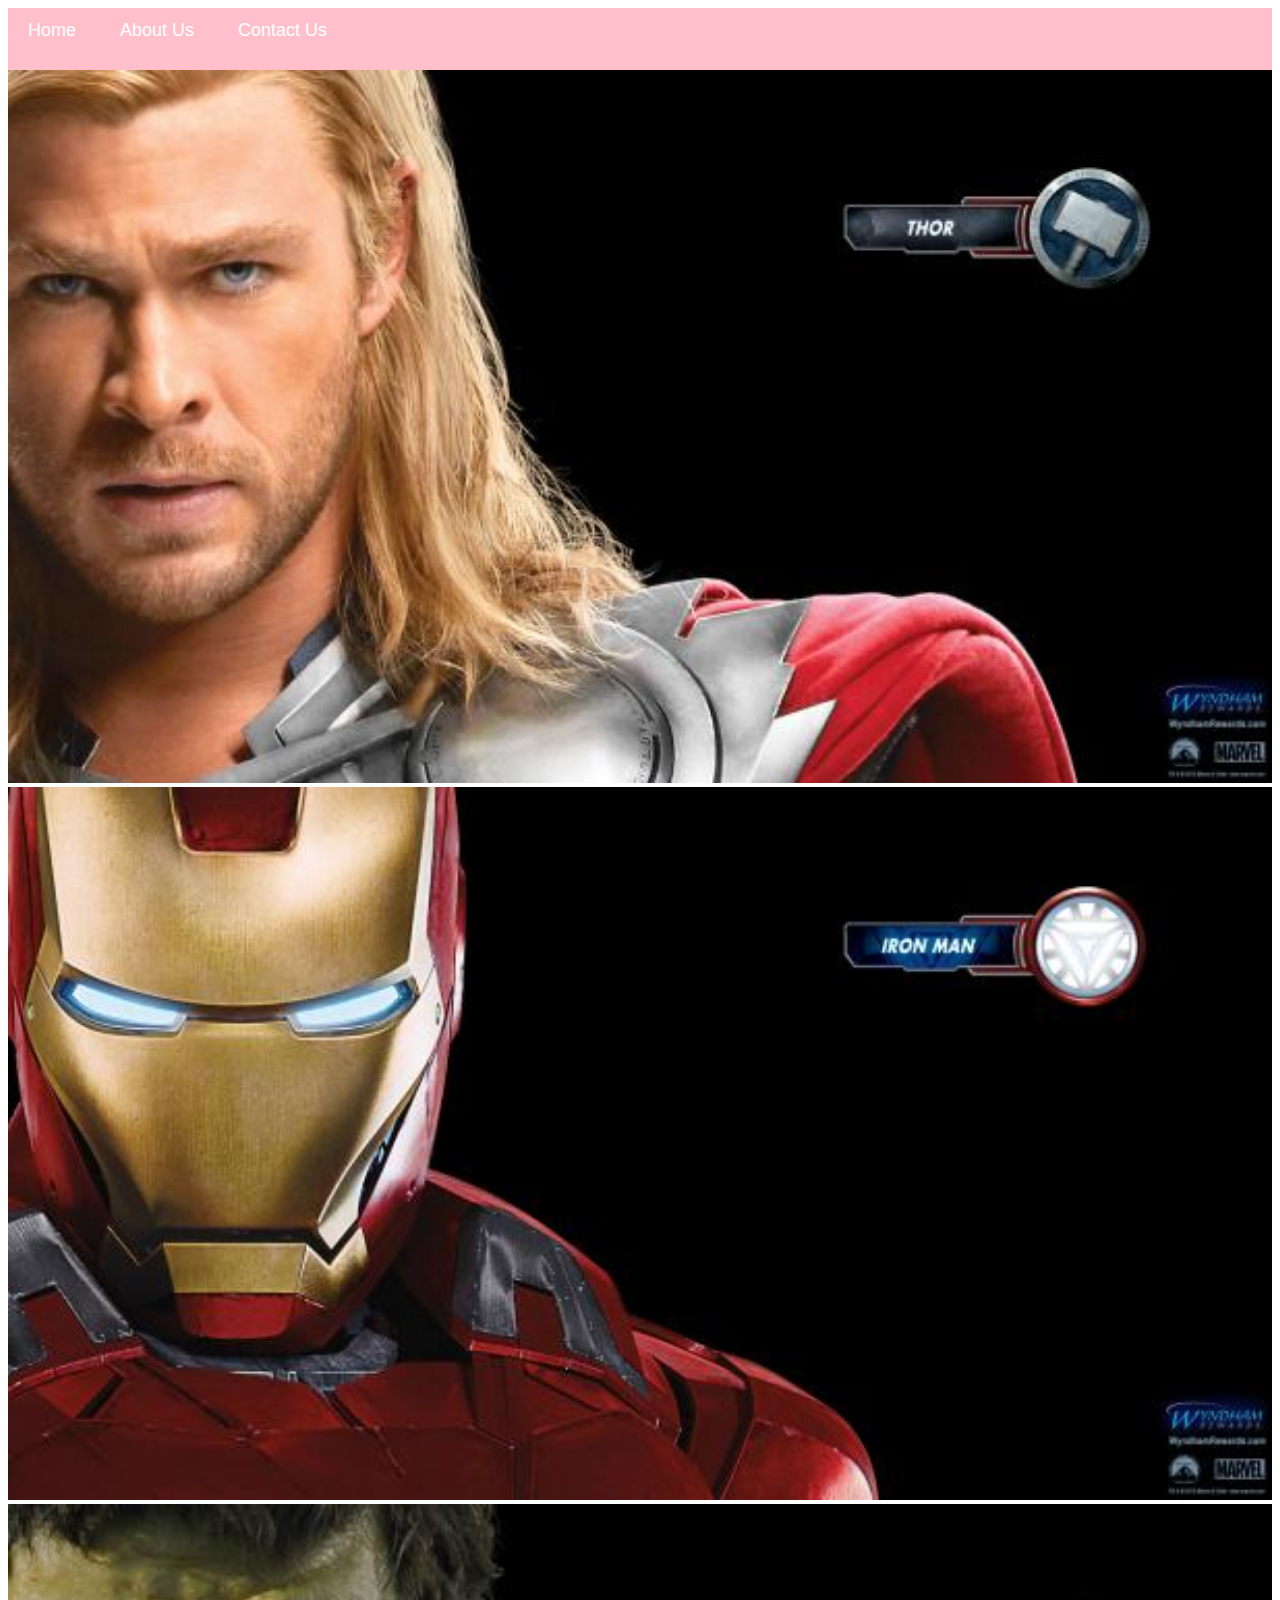
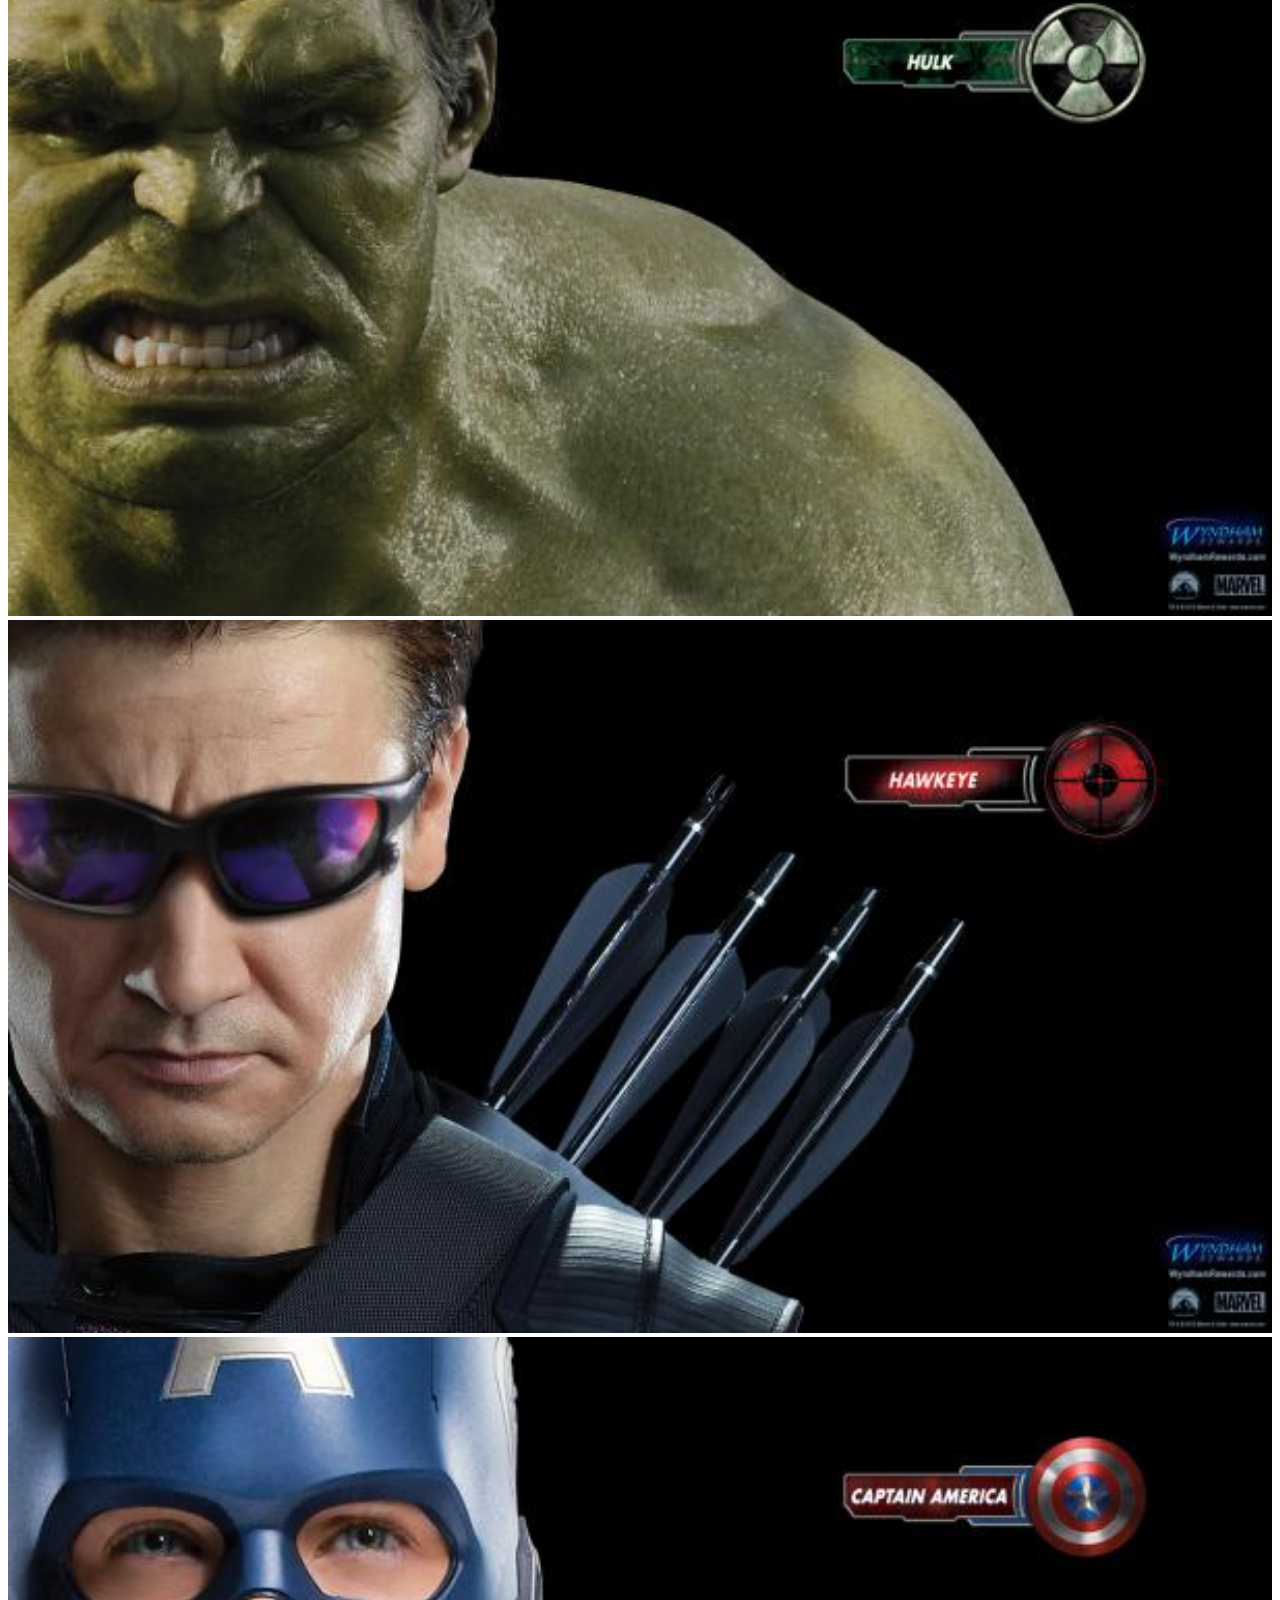
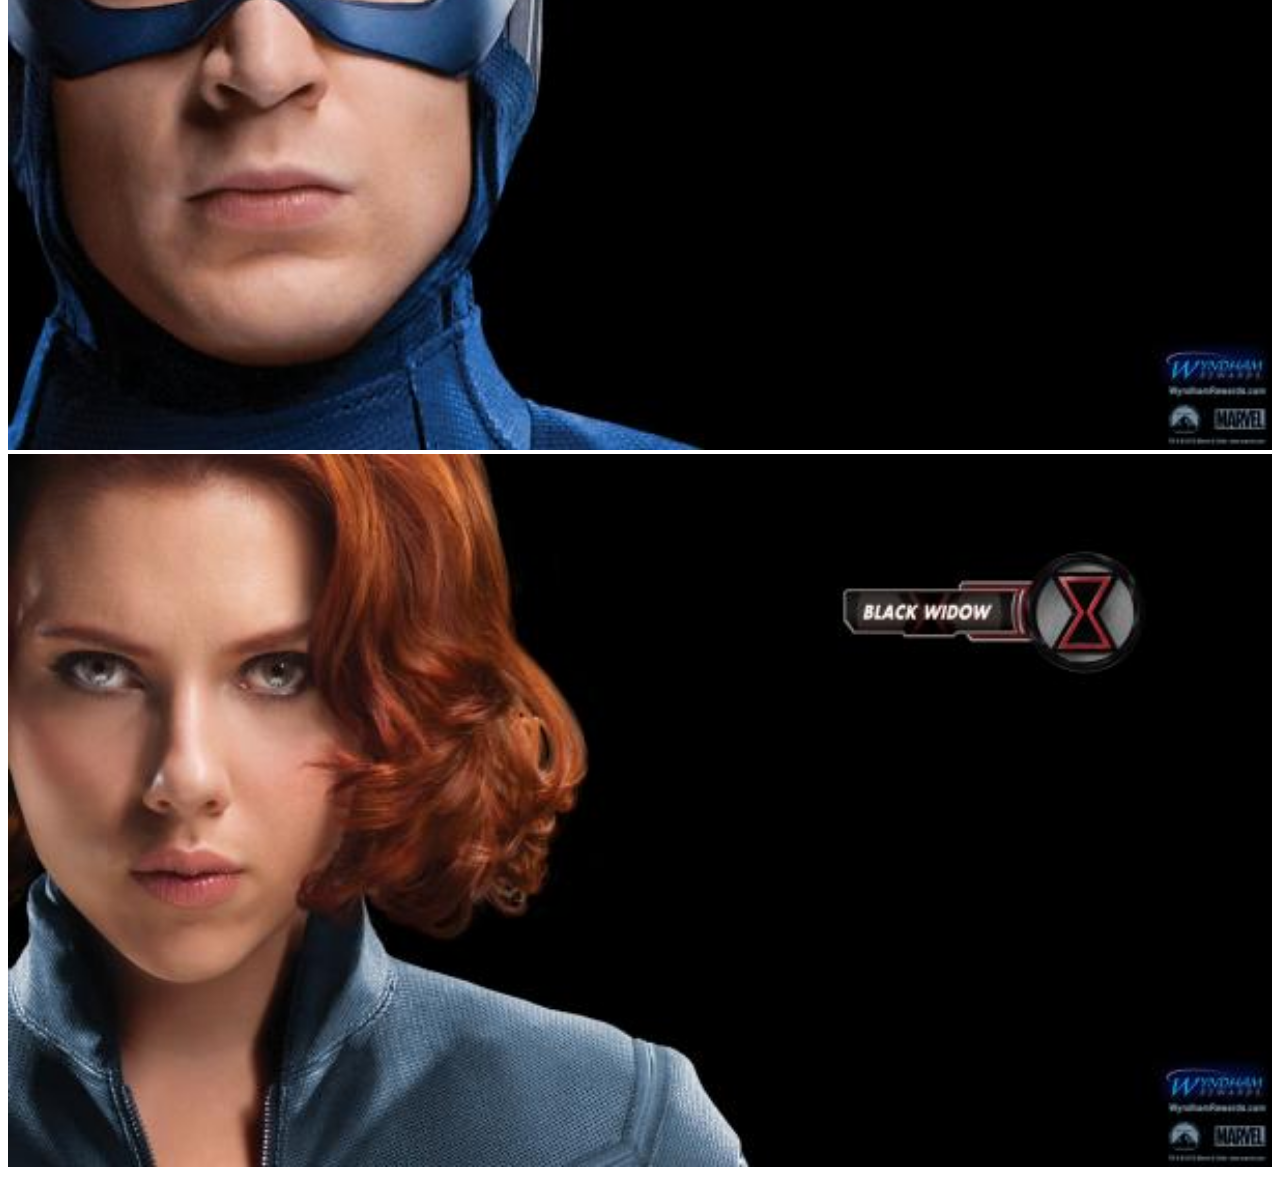
<file: index.html>
<!DOCTYPE html>
<html>
    <head>
        <link rel="stylesheet" href="style.css">
    </head>
        <body>
            <div id="menu">
            <a href="index.html">Home</a>
            <a href="about.html">About Us</a>
            <a href="contact.html">Contact Us</a>
            </div>
            <div class="gallery">
                <a href="avenger_1.html"><img src="images/avengers_01.jpg"/></a>
                <a href="avenger_2.html"><img src="images/avengers_02.jpg"/></a>
                <a href="avenger_3.html"><img src="images/avengers_03.jpg"/></a>
                <a href="avenger_4.html"><img src="images/avengers_04.jpg"/></a>
                <a href="avenger_5.html"><img src="images/avengers_05.jpg"/></a>
                <a href="avenger_6.html"><img src="images/avengers_06.jpg"/></a>
            </div>          
        </body>
</html>
</file>
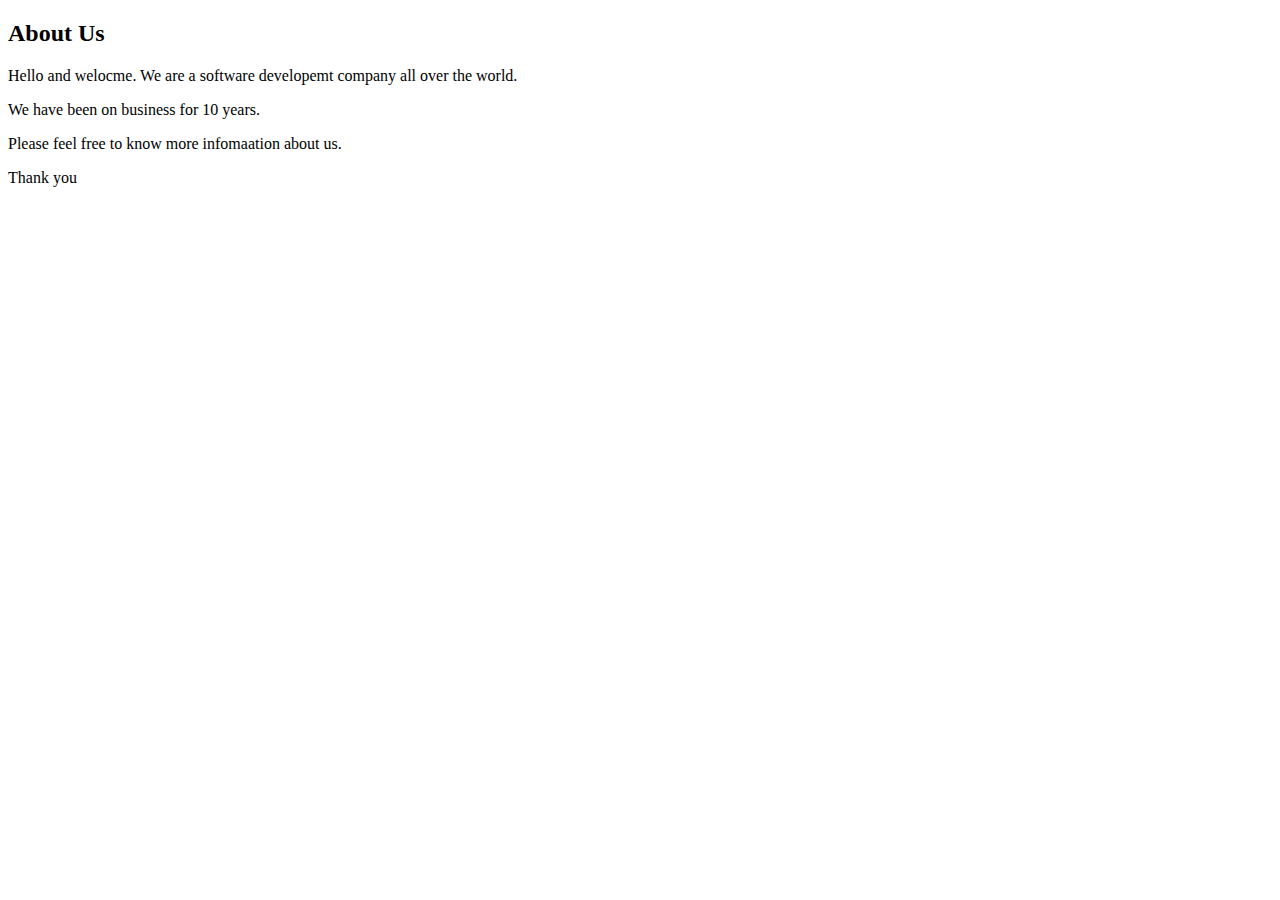
<file: about.html>
<!DOCTYPE html>
<html>
    <head>
        <link rel="stylesheet" href="style.css">
    </head>
        <body>
            <h2>
                About Us  
            </h2>
            <p>Hello and welocme. We are a software developemt company all over the world.</p>
            <p>We have been on business for 10 years.</p>
            <p>Please feel free to know more infomaation about us.</p>
            <p> Thank you</p>
        </body>
</html>
</file>
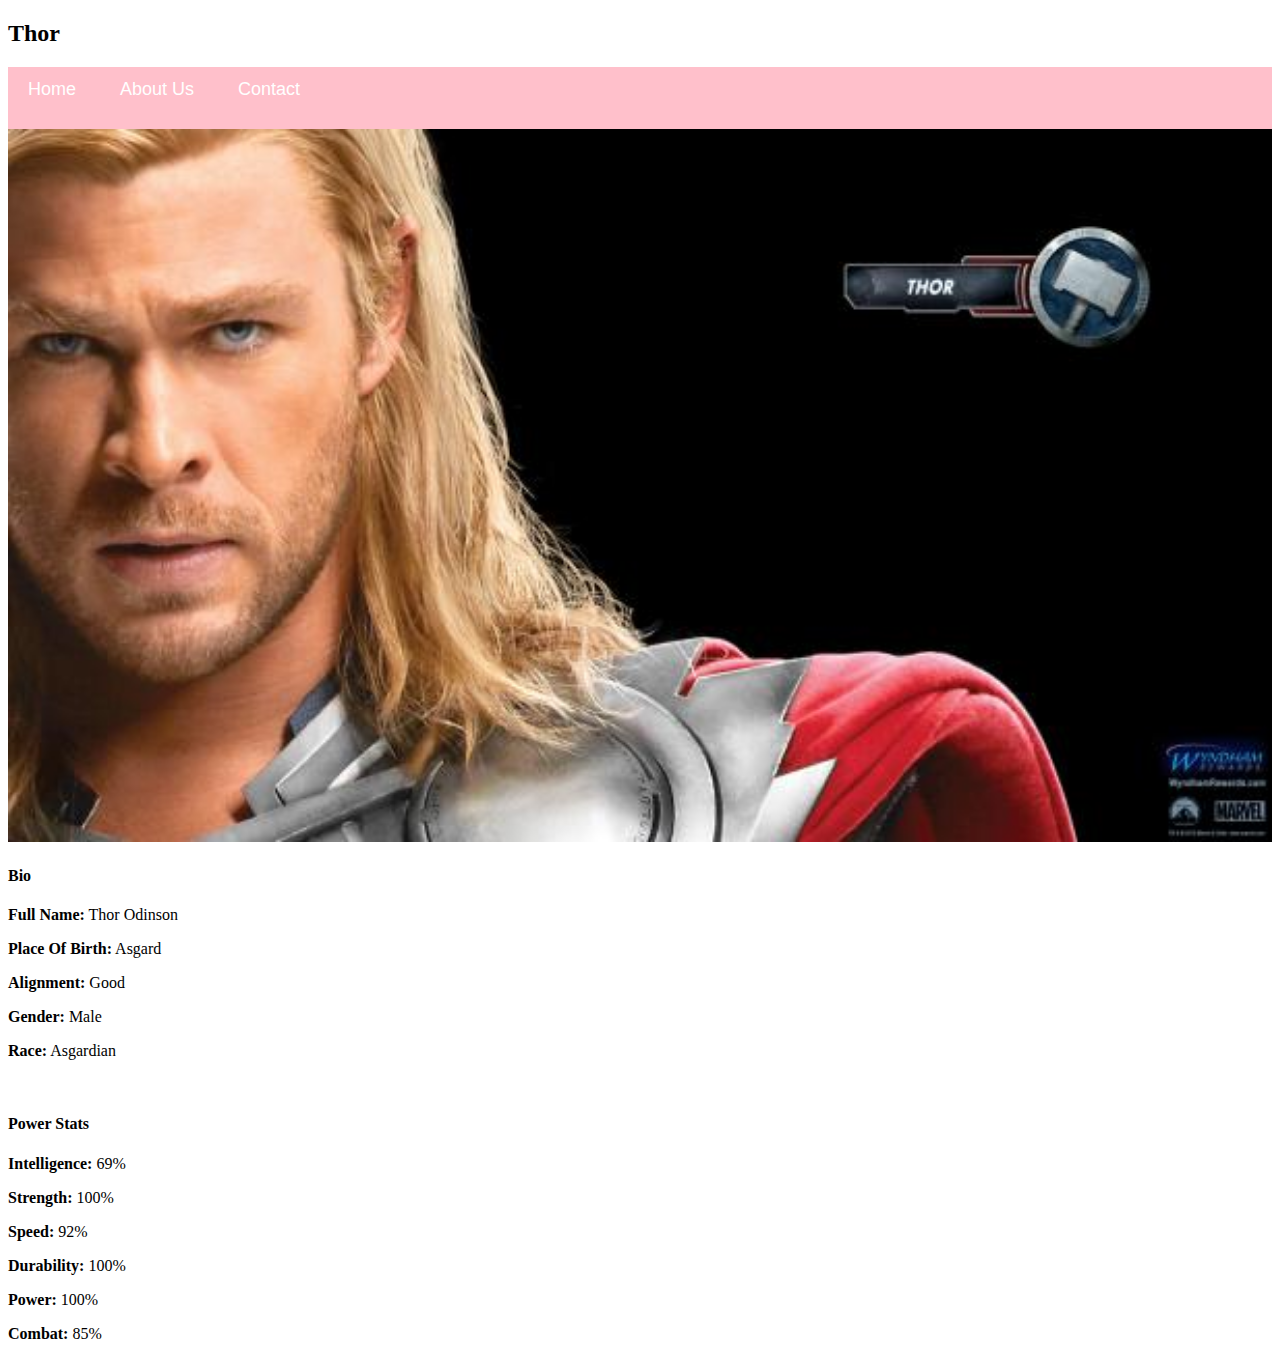
<file: avenger_1.html>
<!DOCTYPE html>
<html>
    <head>
        <link rel="stylesheet" href="style.css">
    </head>
        <body>
            <h2>
                Thor  
            </h2>
             <div id="menu">
            <a href="index.html">Home</a>
            <a href="about.html">About Us</a>
            <a href="contact.html">Contact</a>
            </div>
            <div class="gallery">
                <img src="images/avengers_01.jpg"/>
            </div>
            <h4>Bio</h4>
            <p><b>Full Name:</b> Thor Odinson</p>
            <p><b>Place Of Birth:</b> Asgard</p>
            <p><b>Alignment:</b> Good</p>
            <p><b>Gender:</b> Male</p>
            <p><b>Race:</b> Asgardian</p>
            <br/>
            <h4>Power Stats</h4>
            <p><b>Intelligence:</b> 69%</p>
            <p><b>Strength:</b> 100%</p>
            <p><b>Speed:</b> 92%</p>
            <p><b>Durability:</b> 100%</p>
            <p><b>Power:</b> 100%</p>
            <p><b>Combat:</b> 85%</p>
        </body>
</html>
</file>
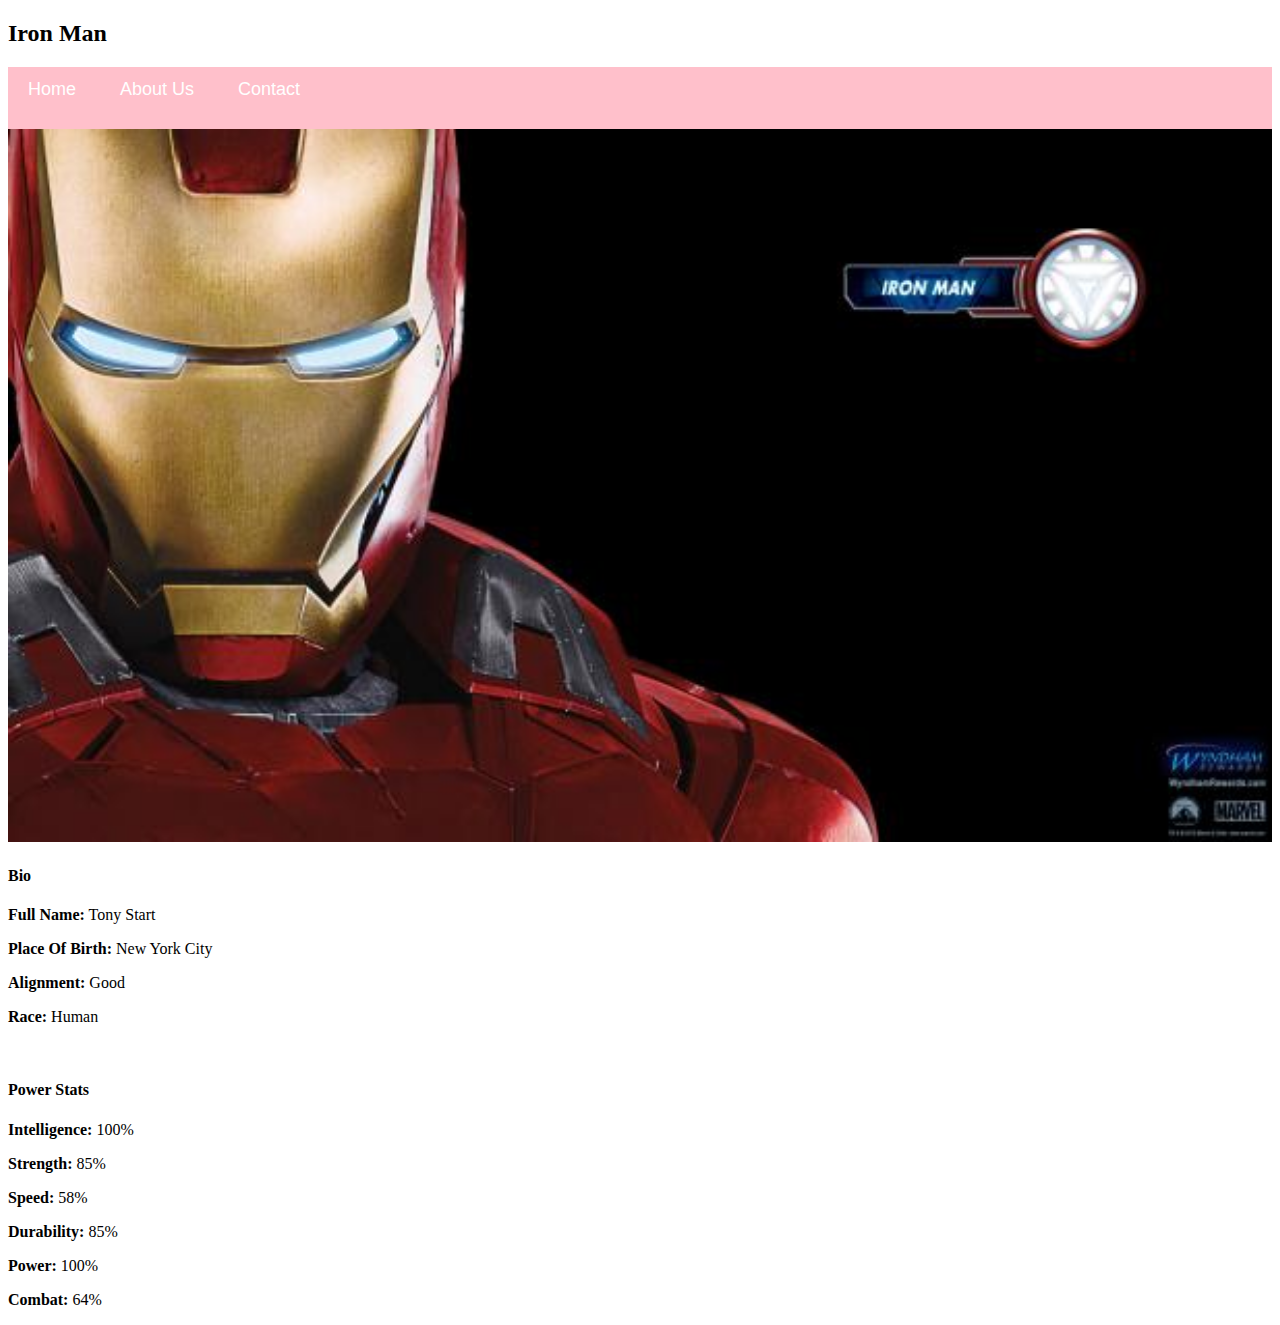
<file: avenger_2.html>
<!DOCTYPE html>
<html>
    <head>
        <link rel="stylesheet" href="style.css">
    </head>
        <body>
            <h2>
                Iron Man 
            </h2>
             <div id="menu">
            <a href="index.html">Home</a>
            <a href="about.html">About Us</a>
            <a href="contact.html">Contact</a>
            </div>
            <div class="gallery">
                <img src="images/avengers_02.jpg"/>
            </div>
            <h4>Bio</h4>
            <p><b>Full Name:</b> Tony Start</p>
            <p><b>Place Of Birth:</b> New York City</p>
            <p><b>Alignment:</b> Good</p>
            <p><b>Race:</b> Human</p>
            <br/>
            <h4>Power Stats</h4>
            <p><b>Intelligence:</b> 100%</p>
            <p><b>Strength:</b> 85%</p>
            <p><b>Speed:</b> 58%</p>
            <p><b>Durability:</b> 85%</p>
            <p><b>Power:</b> 100%</p>
            <p><b>Combat:</b> 64%</p>
        </body>
</html>
</file>
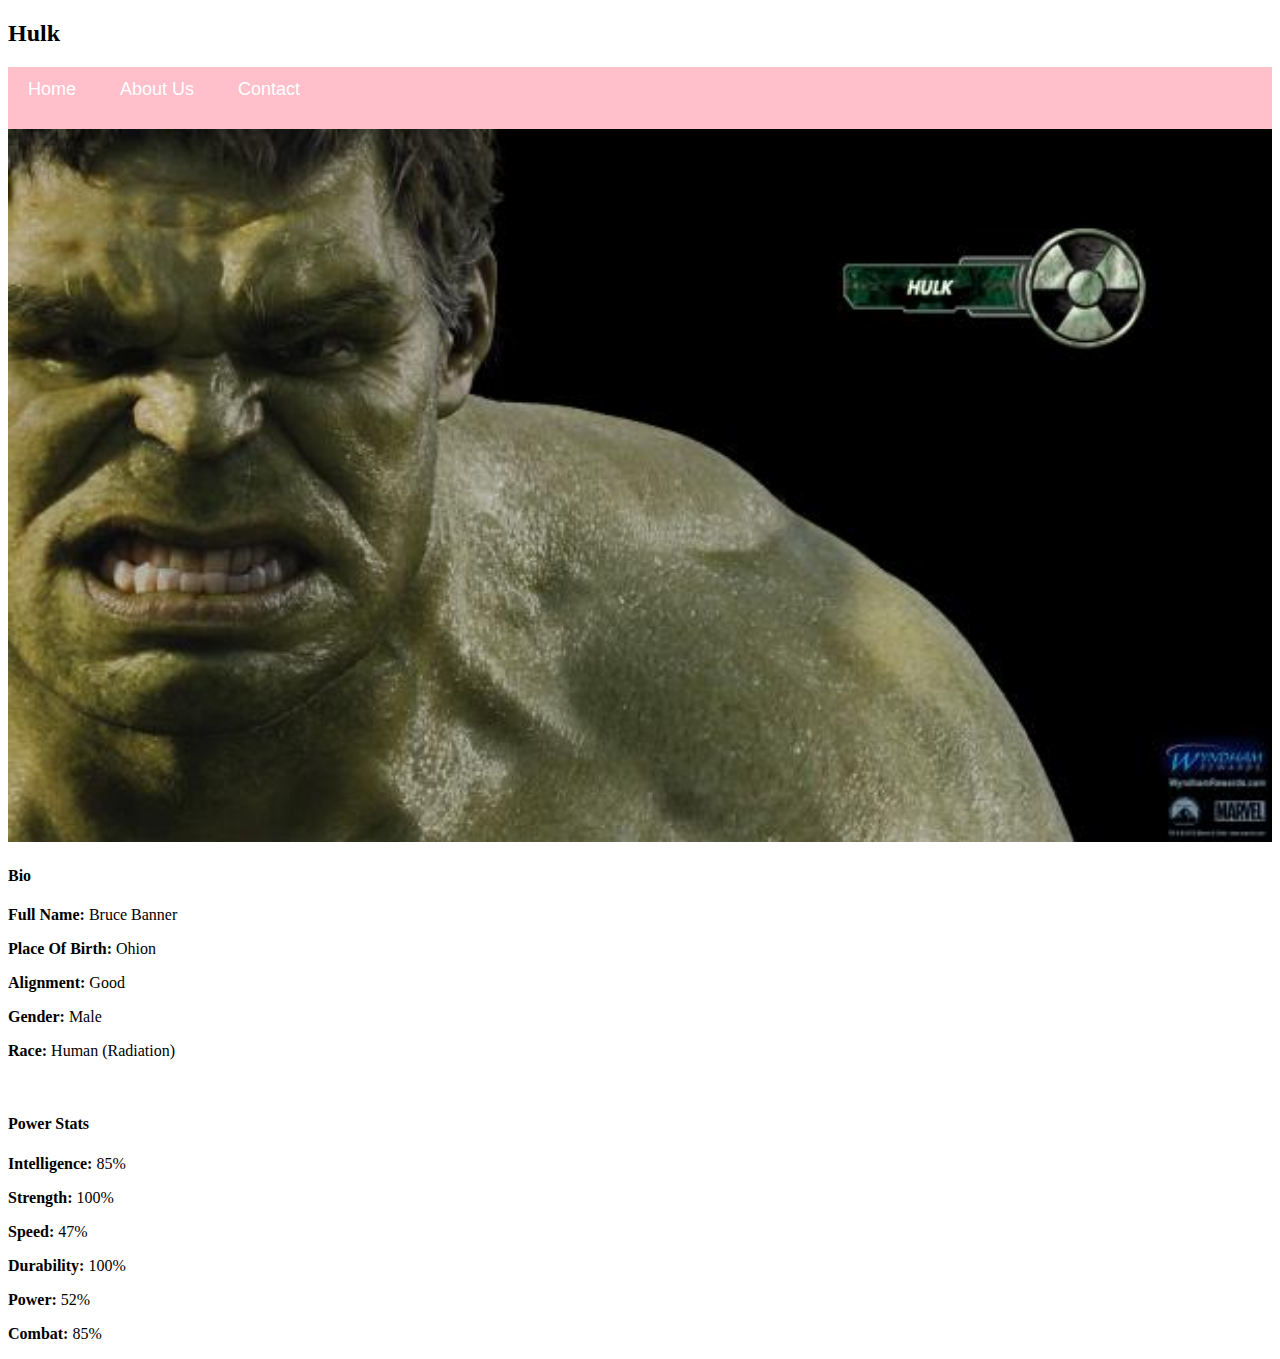
<file: avenger_3.html>
<!DOCTYPE html>
<html>
    <head>
        <link rel="stylesheet" href="style.css">
    </head>
        <body>
            <h2>
                Hulk 
            </h2>
             <div id="menu">
            <a href="index.html">Home</a>
            <a href="about.html">About Us</a>
            <a href="contact.html">Contact</a>
            </div>
            <div class="gallery">
                <img src="images/avengers_03.jpg"/>
            </div>
            <h4>Bio</h4>
            <p><b>Full Name:</b> Bruce Banner</p>
            <p><b>Place Of Birth:</b> Ohion</p>
            <p><b>Alignment:</b> Good</p>
            <p><b>Gender:</b> Male</p>
            <p><b>Race:</b> Human (Radiation)</p>
            <br/>
            <h4>Power Stats</h4>
            <p><b>Intelligence:</b> 85%</p>
            <p><b>Strength:</b> 100%</p>
            <p><b>Speed:</b> 47%</p>
            <p><b>Durability:</b> 100%</p>
            <p><b>Power:</b> 52%</p>
            <p><b>Combat:</b> 85%</p>
        </body>
</html>
</file>
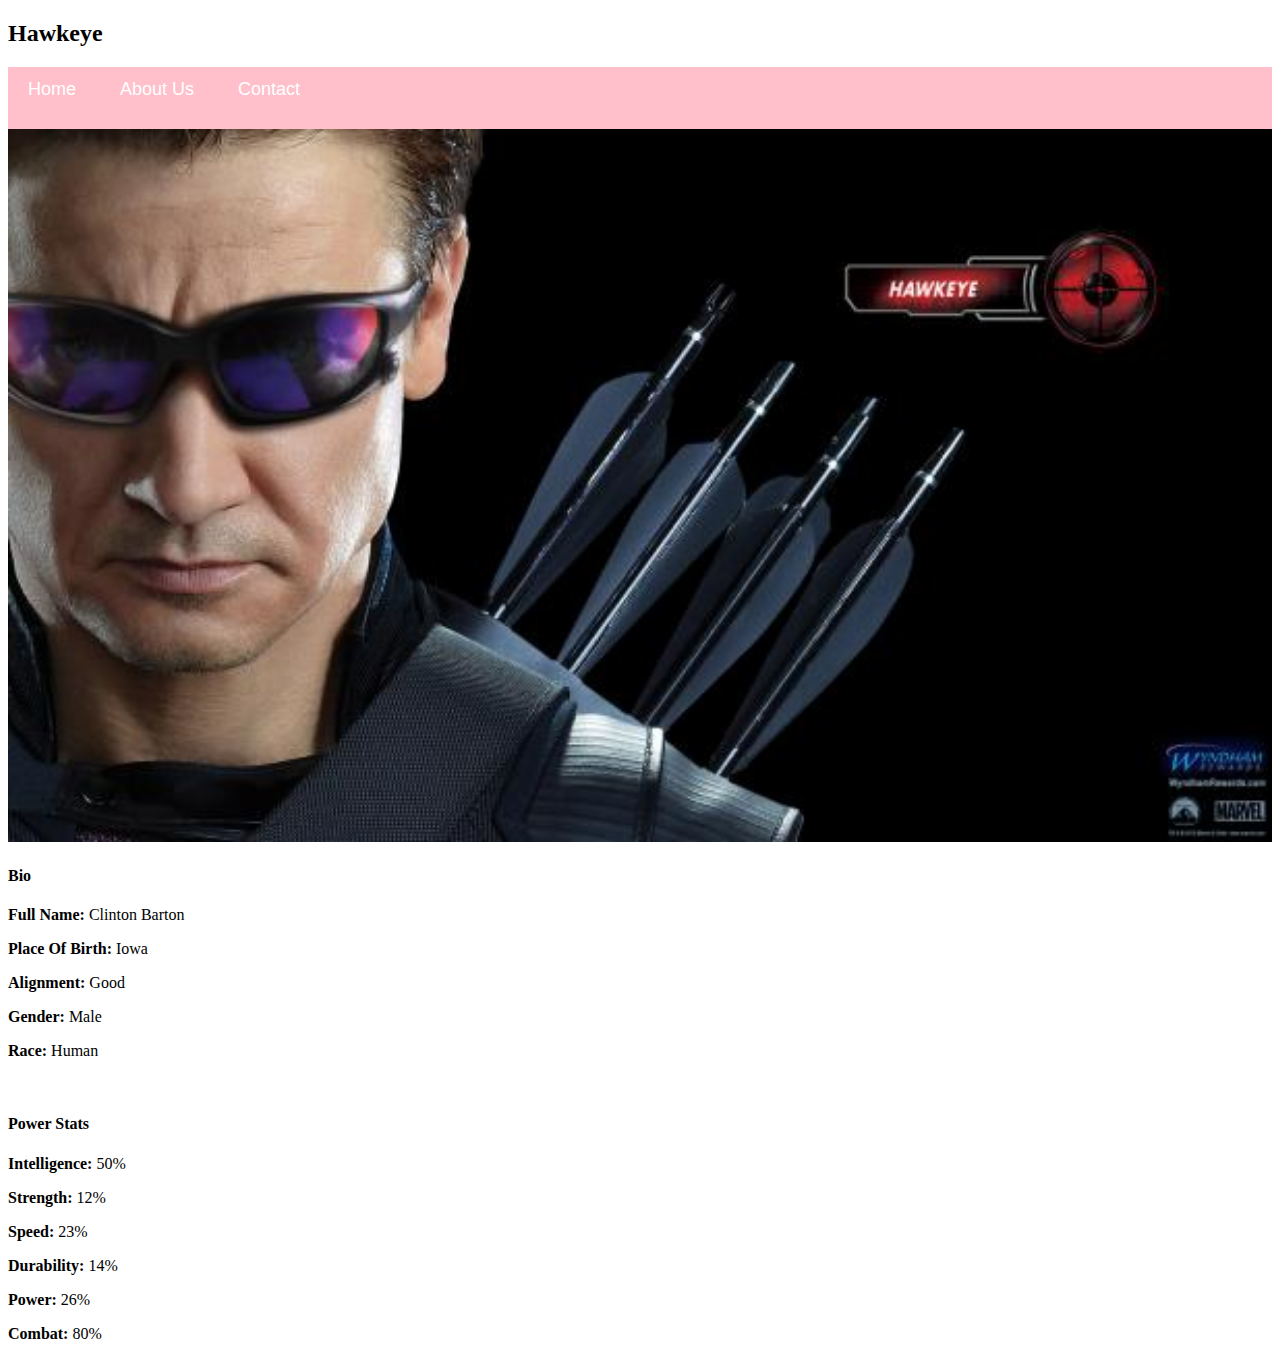
<file: avenger_4.html>
<!DOCTYPE html>
<html>
    <head>
        <link rel="stylesheet" href="style.css">
    </head>
        <body>
            <h2>
                 Hawkeye 
            </h2>
             <div id="menu">
            <a href="index.html">Home</a>
            <a href="about.html">About Us</a>
            <a href="contact.html">Contact</a>
            </div>
            <div class="gallery">
                <img src="images/avengers_04.jpg"/>
            </div>
            <h4>Bio</h4>
            <p><b>Full Name:</b> Clinton Barton </p>
            <p><b>Place Of Birth:</b> Iowa</p>
            <p><b>Alignment:</b> Good</p>
            <p><b>Gender:</b> Male</p>
            <p><b>Race:</b> Human</p>
            <br/>
            <h4>Power Stats</h4>
            <p><b>Intelligence:</b> 50%</p>
            <p><b>Strength:</b> 12%</p>
            <p><b>Speed:</b> 23%</p>
            <p><b>Durability:</b> 14%</p>
            <p><b>Power:</b> 26%</p>
            <p><b>Combat:</b> 80%</p>
        </body>
</html>
</file>
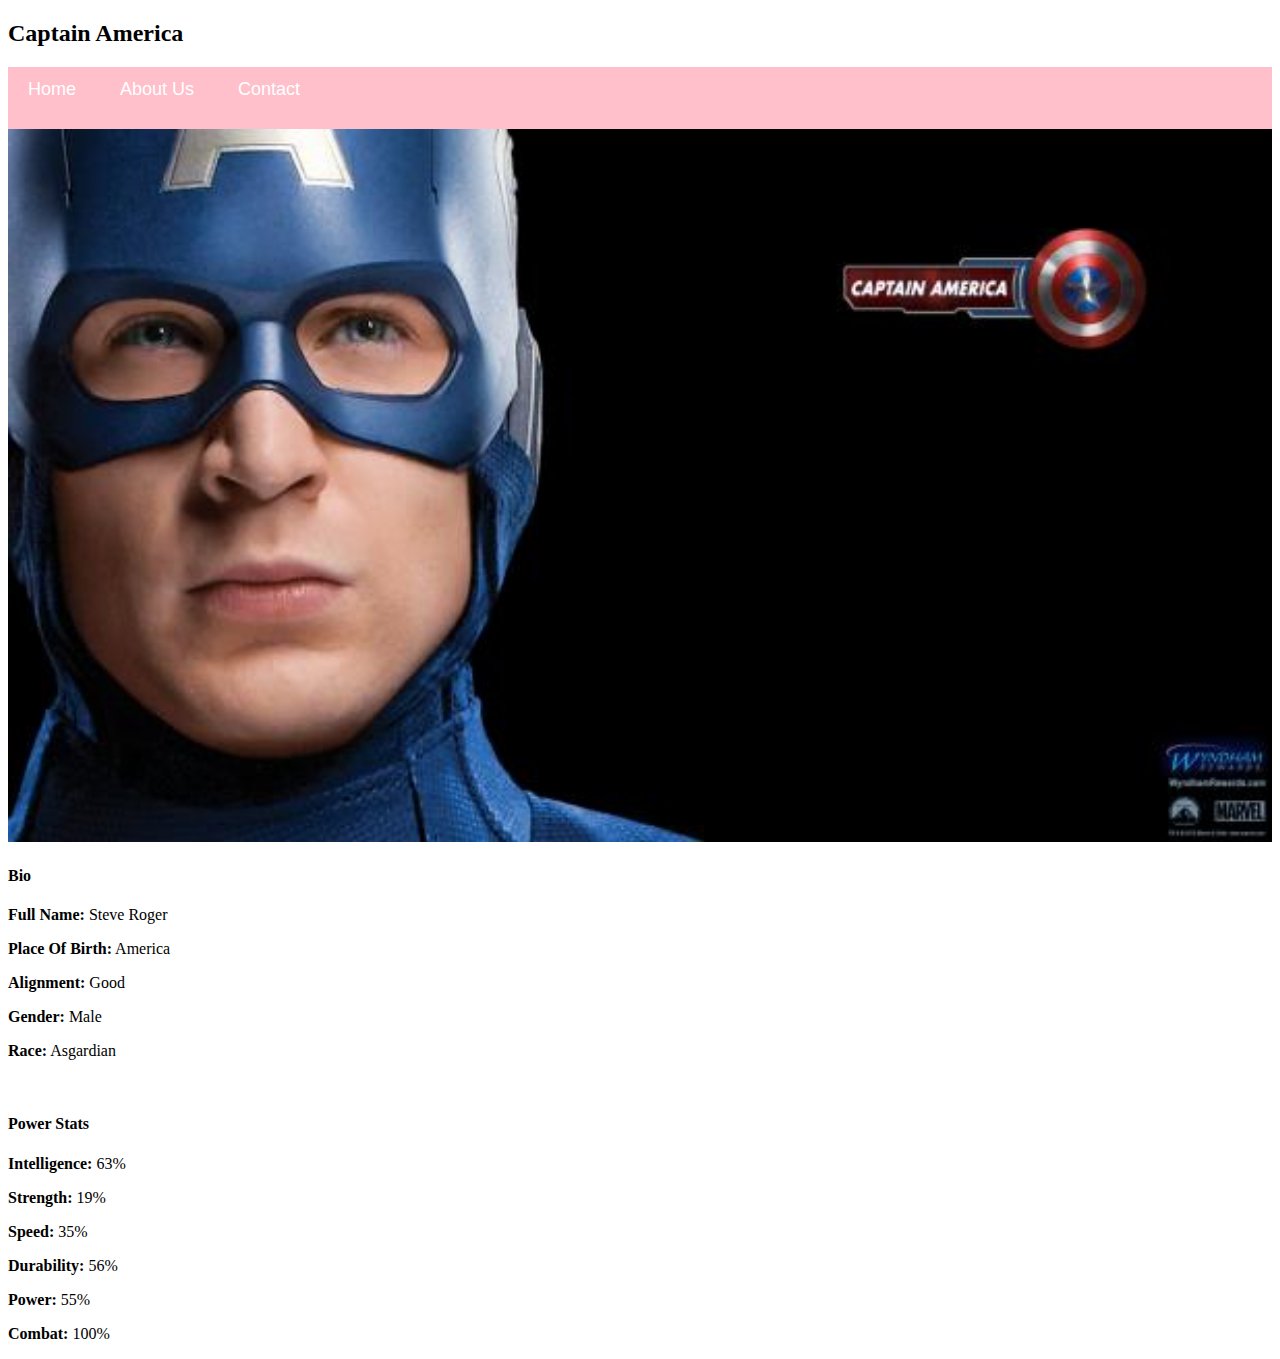
<file: avenger_5.html>
<!DOCTYPE html>
<html>
    <head>
        <link rel="stylesheet" href="style.css">
    </head>
        <body>
            <h2>
                Captain America  
            </h2>
             <div id="menu">
            <a href="index.html">Home</a>
            <a href="about.html">About Us</a>
            <a href="contact.html">Contact</a>
            </div>
            <div class="gallery">
                <img src="images/avengers_05.jpg"/>
            </div>
            <h4>Bio</h4>
            <p><b>Full Name:</b> Steve Roger </p>
            <p><b>Place Of Birth:</b> America</p>
            <p><b>Alignment:</b> Good</p>
            <p><b>Gender:</b> Male</p>
            <p><b>Race:</b> Asgardian</p>
            <br/>
            <h4>Power Stats</h4>
            <p><b>Intelligence:</b> 63%</p>
            <p><b>Strength:</b> 19%</p>
            <p><b>Speed:</b> 35%</p>
            <p><b>Durability:</b> 56%</p>
            <p><b>Power:</b> 55%</p>
            <p><b>Combat:</b> 100%</p>
        </body>
</html>
</file>
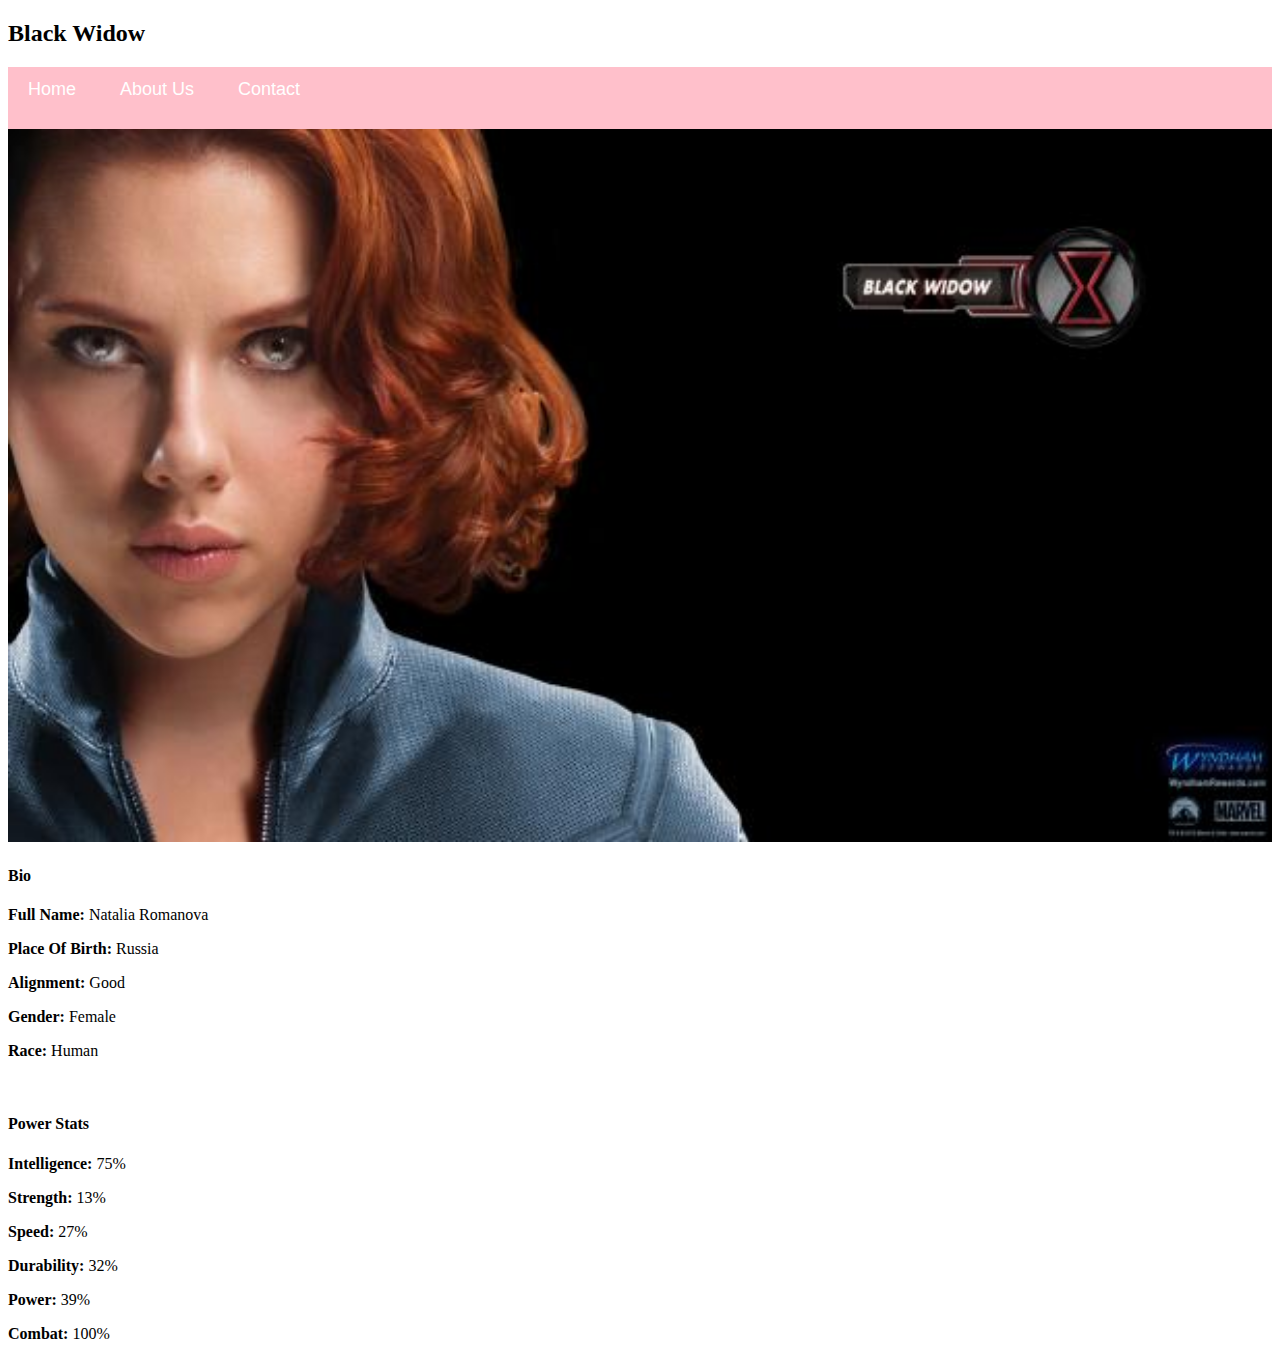
<file: avenger_6.html>
<!DOCTYPE html>
<html>
    <head>
        <link rel="stylesheet" href="style.css">
    </head>
        <body>
            <h2>
                Black Widow  
            </h2>
             <div id="menu">
            <a href="index.html">Home</a>
            <a href="about.html">About Us</a>
            <a href="contact.html">Contact</a>
            </div>
            <div class="gallery">
                <img src="images/avengers_06.jpg"/>
            </div>
            <h4>Bio</h4>
            <p><b>Full Name:</b> Natalia Romanova</p>
            <p><b>Place Of Birth:</b> Russia</p>
            <p><b>Alignment:</b> Good</p>
            <p><b>Gender:</b> Female</p>
            <p><b>Race:</b> Human</p>
            <br/>
            <h4>Power Stats</h4>
            <p><b>Intelligence:</b> 75%</p>
            <p><b>Strength:</b> 13%</p>
            <p><b>Speed:</b> 27%</p>
            <p><b>Durability:</b> 32%</p>
            <p><b>Power:</b> 39%</p>
            <p><b>Combat:</b> 100%</p>
        </body>
</html>
</file>
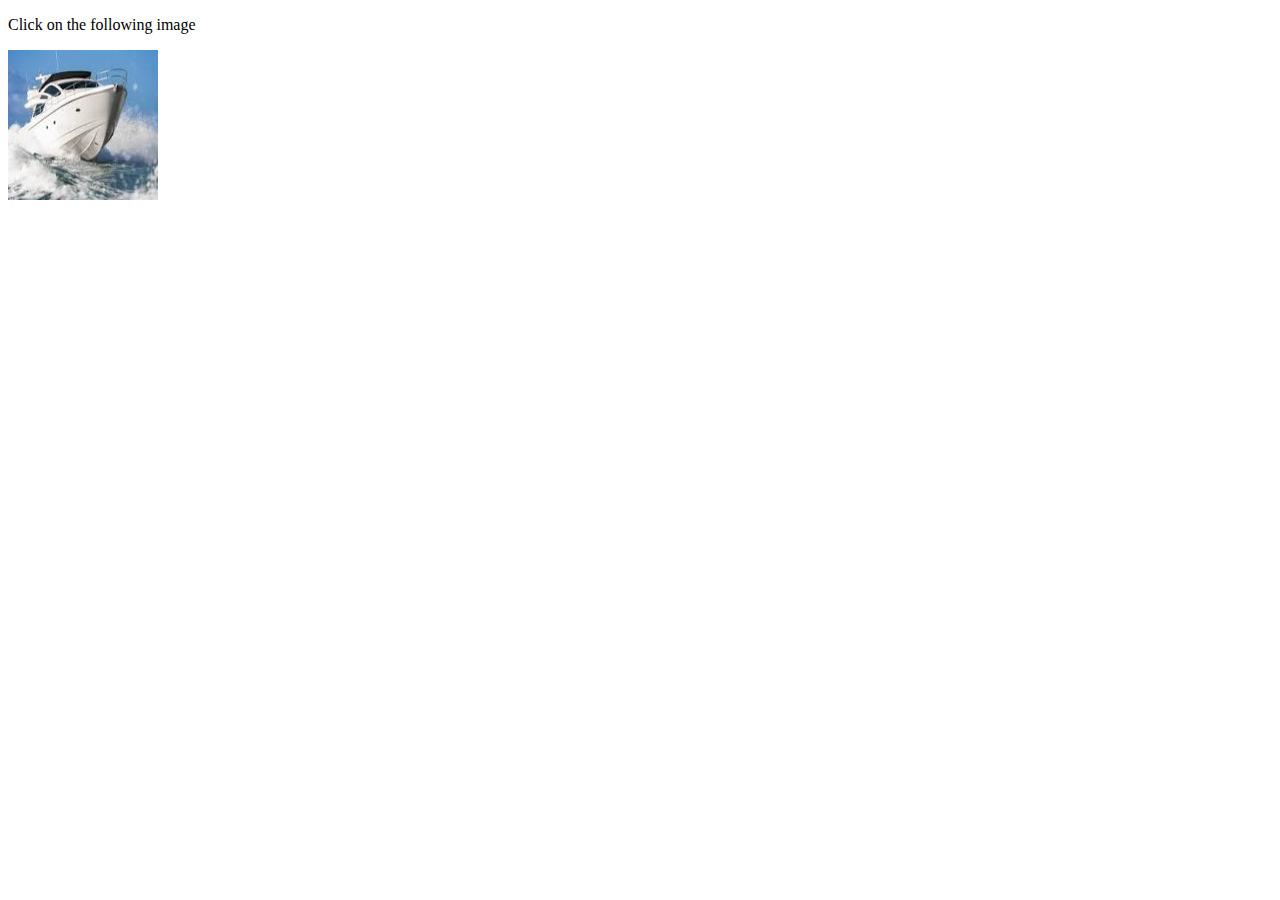
<file: boat.html>
<!DOCTYPE html>
<html>
    <heah>
        <body>
            <p>Click on the following image</p>
            <a href ="index.html"><img src="images/boat.jpg" width ="150" height ="150"/>  </a>
        </body>
    </heah>
</html>
</file>
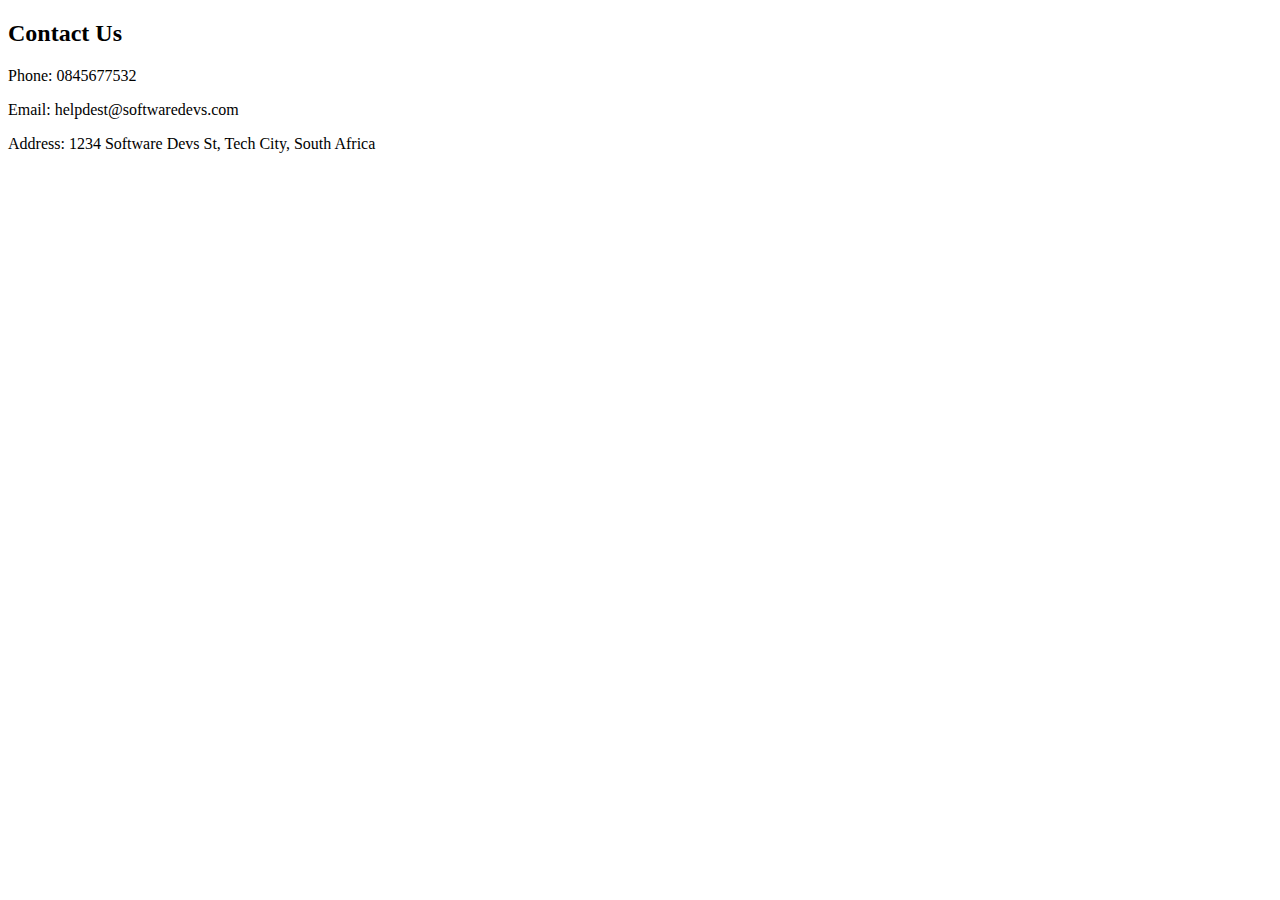
<file: contact.html>
<!DOCTYPE html>
<html>
    <head>
        <link rel="stylesheet" href="style.css">
    </head>
        <body>
            <h2>
                Contact Us  
            </h2>
           <p>Phone: 0845677532</p>
           <p>Email: helpdest@softwaredevs.com</p>
           <p>Address: 1234 Software Devs St, Tech City, South Africa</p>
        </body>
</html>
</file>
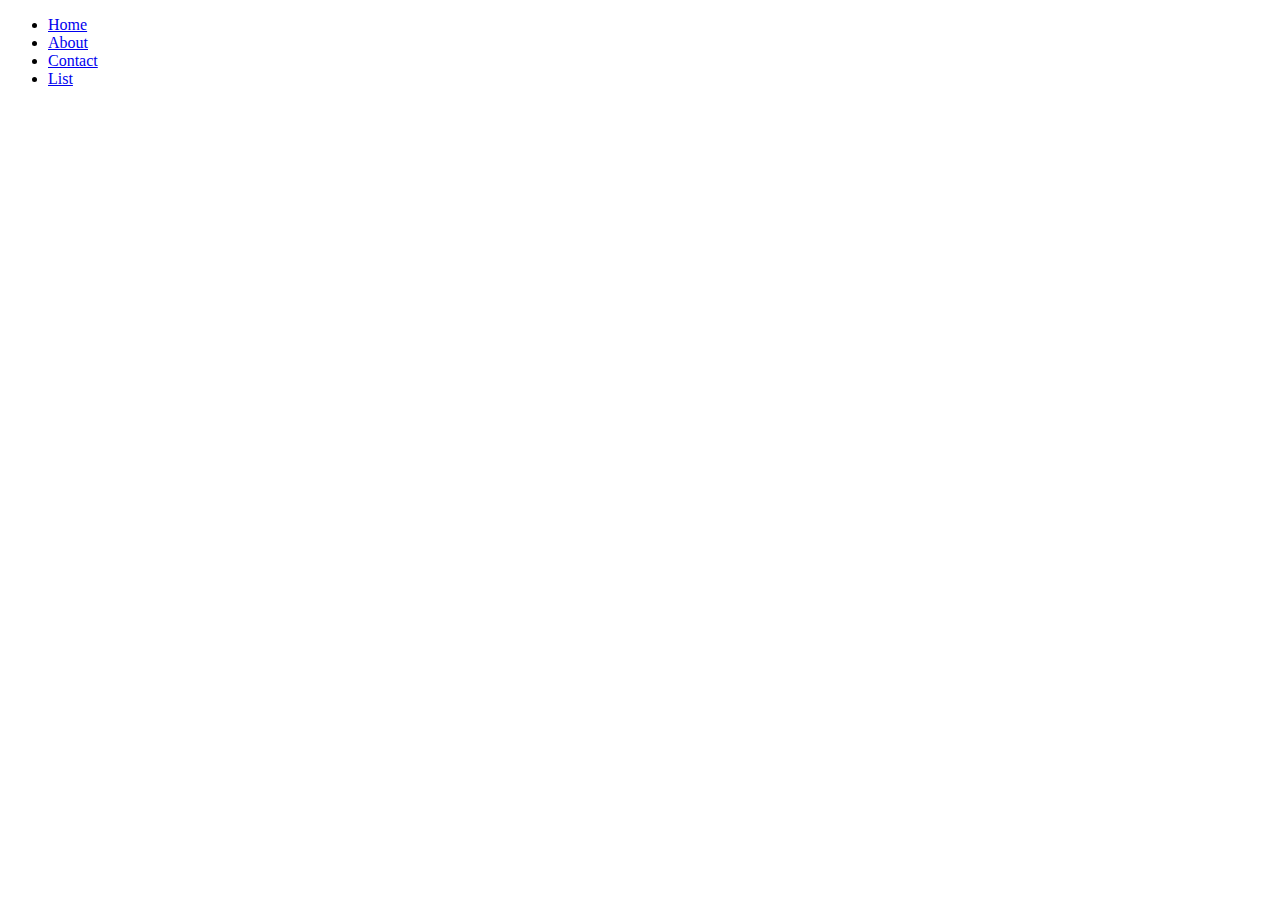
<file: list.html>
<!DOCTYPE html>
<html>
    <head>
            <link rel="stylesheet" href="style.css">

        <body>
            <ul>
                <li><a href="index.html">Home</a></li>
                <li><a href="about.html">About</a></li>
                <li><a href="contact.html">Contact</a></li>
                <li><a href="list.html">List</a></li>
            </ul>
        </body>
    </head>
</html>
</file>
<file: style.css>
.gallery img{
 width: 100%;   
} 

#menu {
    width: 100%;
    height: 50px;
    background-color: pink;  
    padding-top: 12px;  
}
#menu a{
color:#ffffff;
font-family: Helvetica, sans-serif;
font-size: 18px;
text-decoration:none;
font-weight: 800px;
padding-left: 20px;
padding-right: 20px;
}
#menu a:hover{
color: #5077bd;
}
</file>
